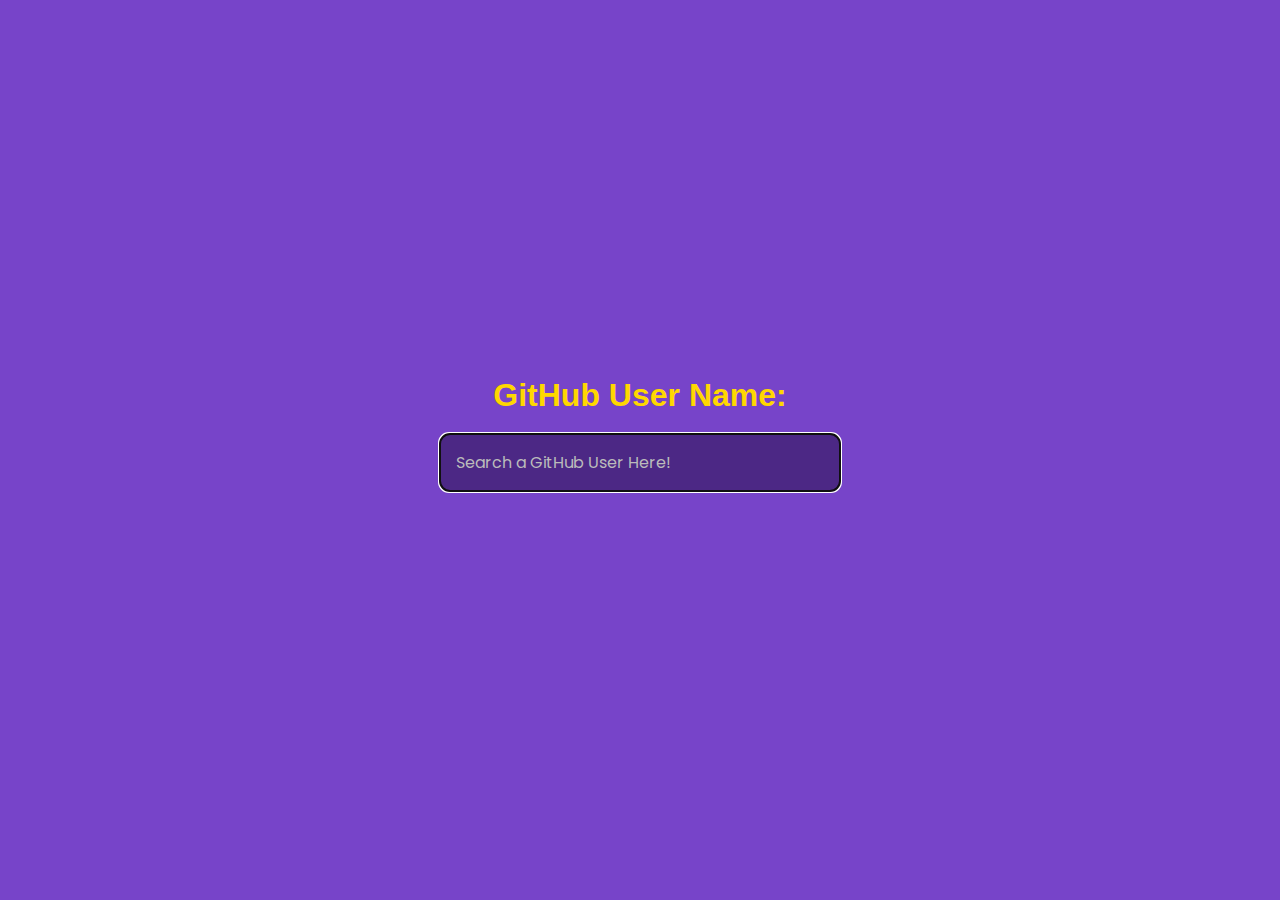
<file: index.html>
<!DOCTYPE html>
<html lang="en">
  <head>
    <title>GitHub</title>
    <link rel="stylesheet" href="./styles.css" />
  </head>
  <body>
    <h1 id="username">GitHub User Name:</h1>
    <form onsubmit="return formSubmit()">
      <input
        type="text"
        autofocus
        id="search"
        placeholder="Search a GitHub User Here!"
      />
    </form>
    

    <main id="main"></main>

    <script src="./index.js"></script>
  </body>
</html>
</file>
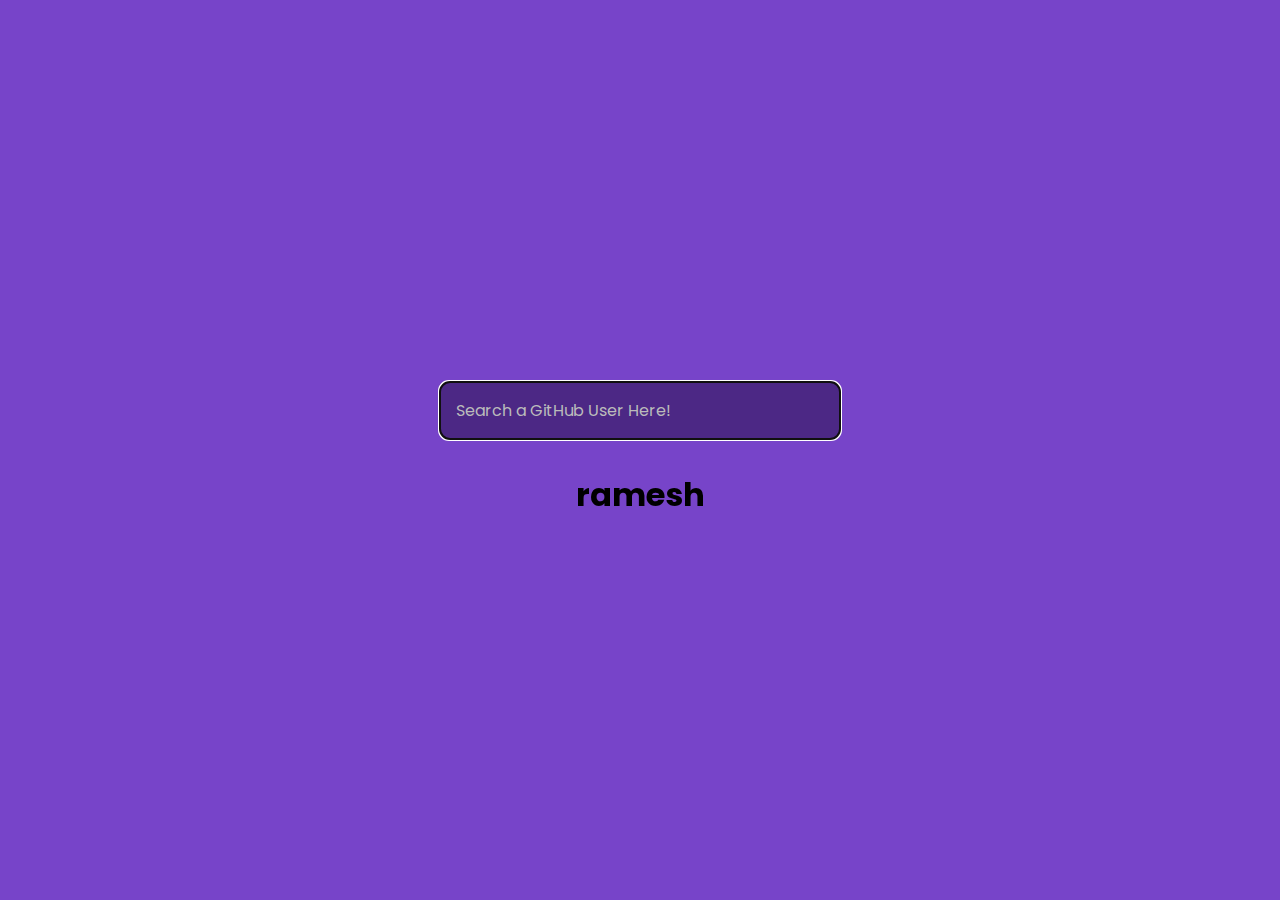
<file: GithubBuddy-main/index.html>
<!DOCTYPE html>
<html lang="en">
  <head>
    <title>GitHub</title>
    <link rel="stylesheet" href="./styles.css" />
  </head>
  <body>
    <form onsubmit="return formSubmit()">
      <input
        type="text"
        autofocus
        id="search"
        placeholder="Search a GitHub User Here!"
      />
    </form>
    <h1>ramesh</h1>

    <main id="main"></main>

    <script src="./index.js"></script>
  </body>
</html>
</file>
<file: styles.css>
@import url("https://fonts.googleapis.com/css2?family=Open+Sans:wght@400;700&family=Poppins:wght@200;400;600&display=swap");
* {
  padding: 0;
  margin: 0;
  box-sizing: border-box;
}

body {
  display: flex;
  flex-direction: column;
  align-items: center;
  justify-content: center;
  margin: 0;
  min-height: 100vh;
  font-family: "Poppins", sans-serif;
  background-color: #7744c9;
}

input {
  background-color: #4c2885;
  width: 400px;
  color: white;
  padding: 1rem;
  border-radius: 10px;
  border: none;
  font-family: inherit;
  font-size: 1rem;
  margin-bottom: 2rem;
}

input::placeholder {
  color: #bbb;
}

.card {
  background-color: #4c2885;
  border-radius: 20px;
  display: flex;
  max-width: 800px;
  padding: 3rem;
}

.avatar {
  border-radius: 50%;
  height: 150px;
  width: 150px;
  border: 10px solid #2a2a72;
}

.user-info {
  color: white;
  margin-left: 2rem;
}

.user-info h2 {
  margin-top: 0;
}

.user-info ul {
  display: flex;
  justify-content: space-between;
  list-style-type: none;
  padding: 0;
  max-width: 400px;
}

.user-info ul li {
  display: flex;
  margin-right: 10px;
  align-items: center;
}

.user-info ul li strong {
  font-size: 0.9rem;
  margin-left: 0.5rem;
}

.repo {
  background-color: #2a2a72;
  border-radius: 5px;
  display: inline-block;
  text-decoration: none;
  color: white;
  padding: 0.25rem 0.5rem;
  font-size: 0.7rem;
  margin-right: 0.5rem;
  margin-bottom: 0.5rem;
}
#username{
  color: gold;
  margin-bottom: 20px;
  
  font-family: 'Gill Sans', 'Gill Sans MT', Calibri, 'Trebuchet MS', sans-serif;
}
</file>
<file: GithubBuddy-main/styles.css>
@import url("https://fonts.googleapis.com/css2?family=Open+Sans:wght@400;700&family=Poppins:wght@200;400;600&display=swap");
* {
  padding: 0;
  margin: 0;
  box-sizing: border-box;
}

body {
  display: flex;
  flex-direction: column;
  align-items: center;
  justify-content: center;
  margin: 0;
  min-height: 100vh;
  font-family: "Poppins", sans-serif;
  background-color: #7744c9;
}

input {
  background-color: #4c2885;
  width: 400px;
  color: white;
  padding: 1rem;
  border-radius: 10px;
  border: none;
  font-family: inherit;
  font-size: 1rem;
  margin-bottom: 2rem;
}

input::placeholder {
  color: #bbb;
}

.card {
  background-color: #4c2885;
  border-radius: 20px;
  display: flex;
  max-width: 800px;
  padding: 3rem;
}

.avatar {
  border-radius: 50%;
  height: 150px;
  width: 150px;
  border: 10px solid #2a2a72;
}

.user-info {
  color: white;
  margin-left: 2rem;
}

.user-info h2 {
  margin-top: 0;
}

.user-info ul {
  display: flex;
  justify-content: space-between;
  list-style-type: none;
  padding: 0;
  max-width: 400px;
}

.user-info ul li {
  display: flex;
  margin-right: 10px;
  align-items: center;
}

.user-info ul li strong {
  font-size: 0.9rem;
  margin-left: 0.5rem;
}

.repo {
  background-color: #2a2a72;
  border-radius: 5px;
  display: inline-block;
  text-decoration: none;
  color: white;
  padding: 0.25rem 0.5rem;
  font-size: 0.7rem;
  margin-right: 0.5rem;
  margin-bottom: 0.5rem;
}
</file>
